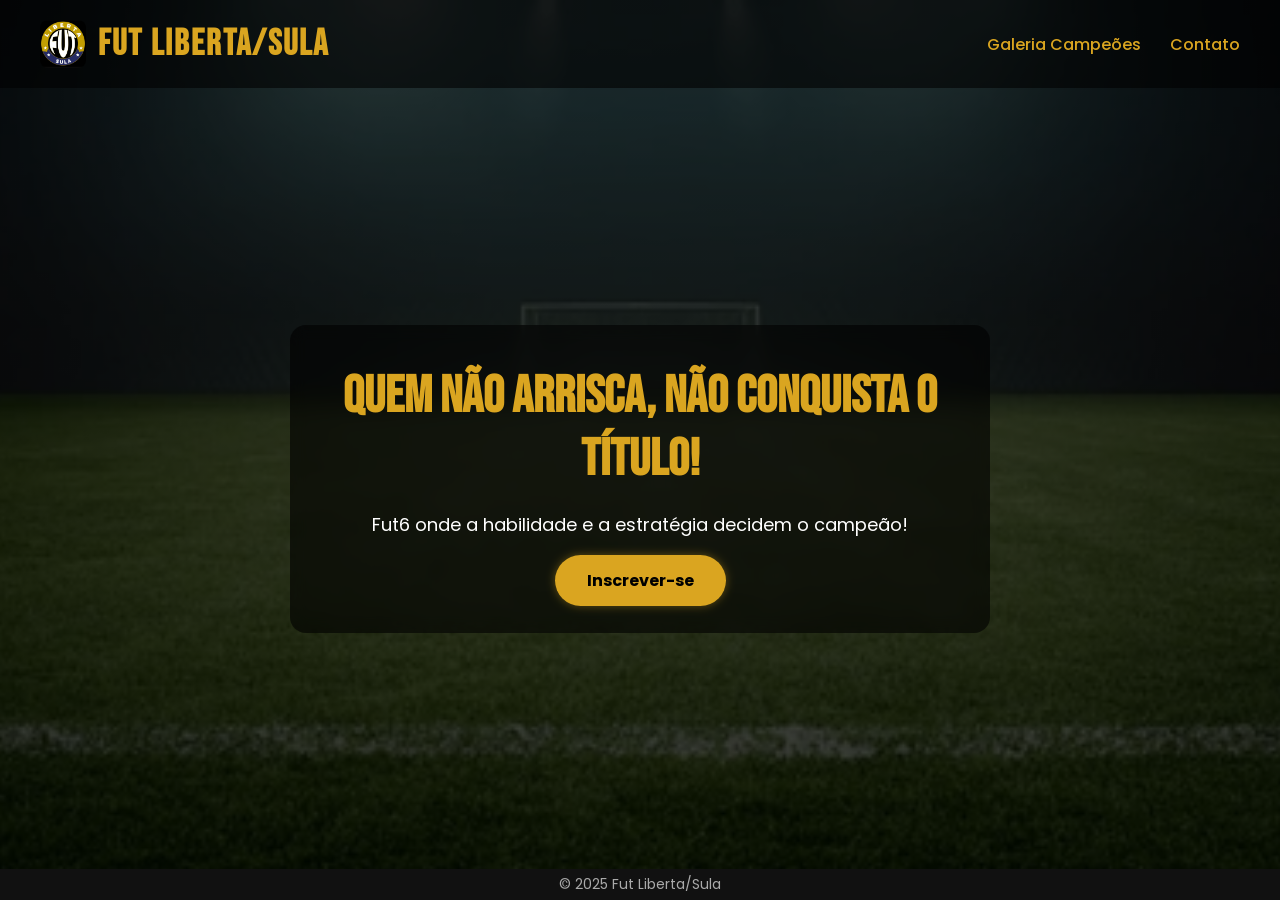
<file: index.html>
<!DOCTYPE html>
<html lang="pt-BR">
<head>
  <meta charset="UTF-8" />
  <meta name="viewport" content="width=device-width, initial-scale=1.0"/>
   <link rel="icon" href="logo-campeonato.jpg" type="image/jpeg" />
  <title>Fut Liberta/Sula</title>
  <link rel="stylesheet" href="style.css" />
  <link href="https://fonts.googleapis.com/css2?family=Bebas+Neue&family=Poppins:wght@400;600&display=swap" rel="stylesheet">
</head>
<body>
  <div class="background-overlay">
    <header class="header">
  <div class="logo-container">
    <img src="logo-campeonato.jpg" alt="Logo do Campeonato" class="logo-img" />
    <h1 class="logo">Fut Liberta/Sula</h1>
  </div>
  <nav class="nav">
    <a href="campeões.html">Galeria Campeões</a>
    <a href="contato.html">Contato</a>
</nav>
</header>

    <main class="hero">
      <div class="hero-content">
        <h2>Quem não arrisca, não conquista o título!</h2>
        <p>Fut6 onde a habilidade e a estratégia decidem o campeão!</p>
       <a href="inscricao.html" class="btn">Inscrever-se</a>
      </div>
    </main>

    <footer class="footer">
      <p>&copy; 2025 Fut Liberta/Sula</p>
    </footer>
  </div>
</body>
</html>
</file>
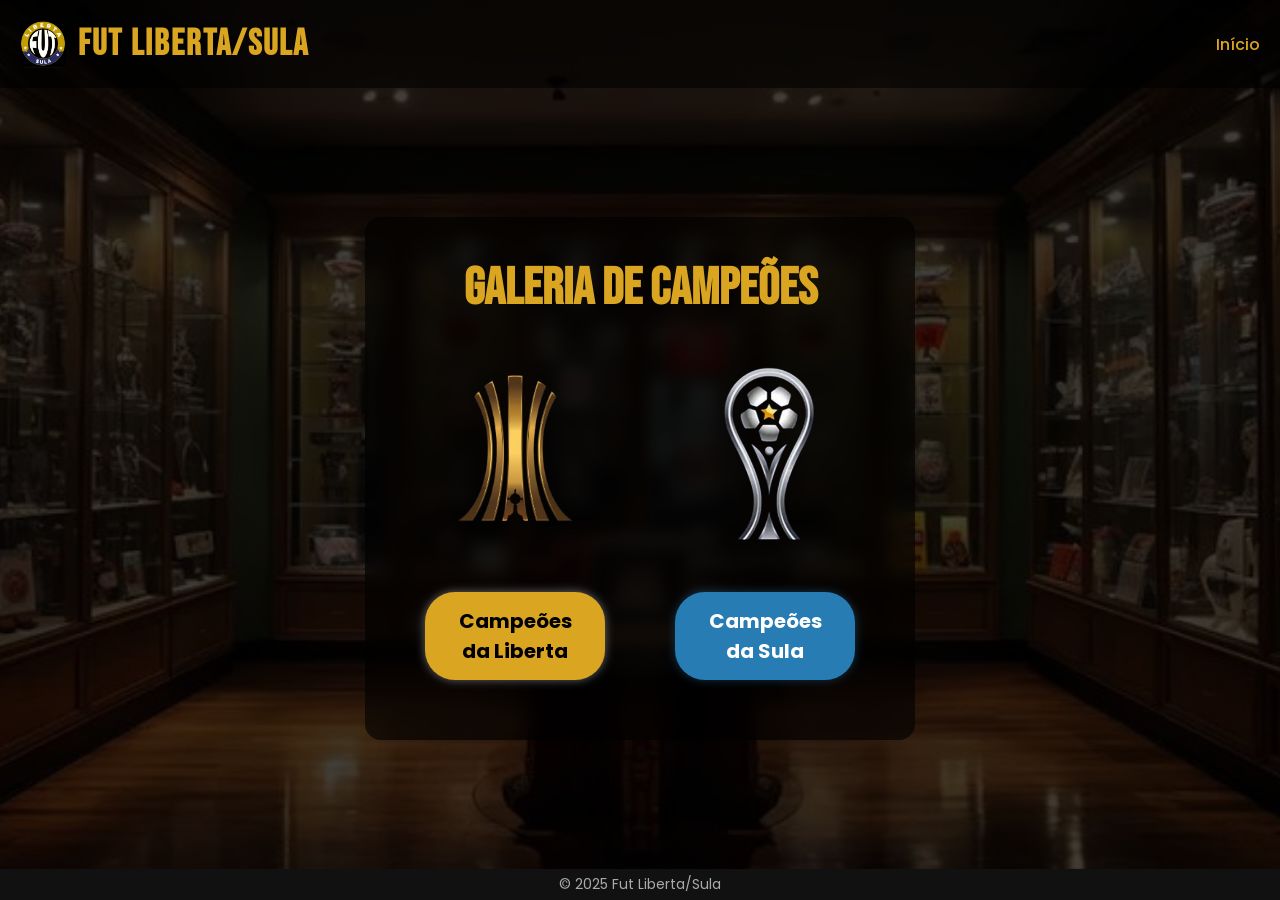
<file: campeões.html>
<!DOCTYPE html>
<html lang="pt-BR">
<head>
  <meta charset="UTF-8" />
  <meta name="viewport" content="width=device-width, initial-scale=1" />
  <title>Galeria de Campeões - Fut Liberta/Sula</title>
  <link rel="stylesheet" href="campeões.css" />
  <link href="https://fonts.googleapis.com/css2?family=Bebas+Neue&family=Poppins:wght@400;600&display=swap" rel="stylesheet" />
  <link rel="icon" href="logo-campeonato.jpg" type="image/jpeg" />
</head>
<body>
  <div class="background-overlay">

    <header class="header">
      <div class="logo-container">
        <img src="logo-campeonato.jpg" alt="Logo do Campeonato" class="logo-img" />
        <h1 class="logo">Fut Liberta/Sula</h1>
      </div>
      <nav class="nav">
        <a href="index.html">Início</a>
      </nav>
    </header>

    <main class="hero">
      <div class="hero-content">
        <h2>Galeria de Campeões</h2>

        <div class="buttons-container">

                      <!-- Botão da Liberta -->
          <div class="champion-card">
            <img src="taçaliberta-removebg-preview.png" alt="Taça da Liberta" class="champion-img">
            <a href="campliberta.html" class="btn">Campeões da Liberta</a>
          </div>

          <!-- Botão da Sula -->
          <div class="champion-card">
            <img src="sul-americanas_conmebol-removebg-preview.png" alt="Taça da Sula" class="champion-img">
            <a href="campsula.html" class="btn btn-sula">Campeões da Sula</a>
          </div>


        </div>
      </div>
    </main>

    <footer class="footer">
      <p>&copy; 2025 Fut Liberta/Sula</p>
    </footer>

  </div>
</body>
</html>
</file>
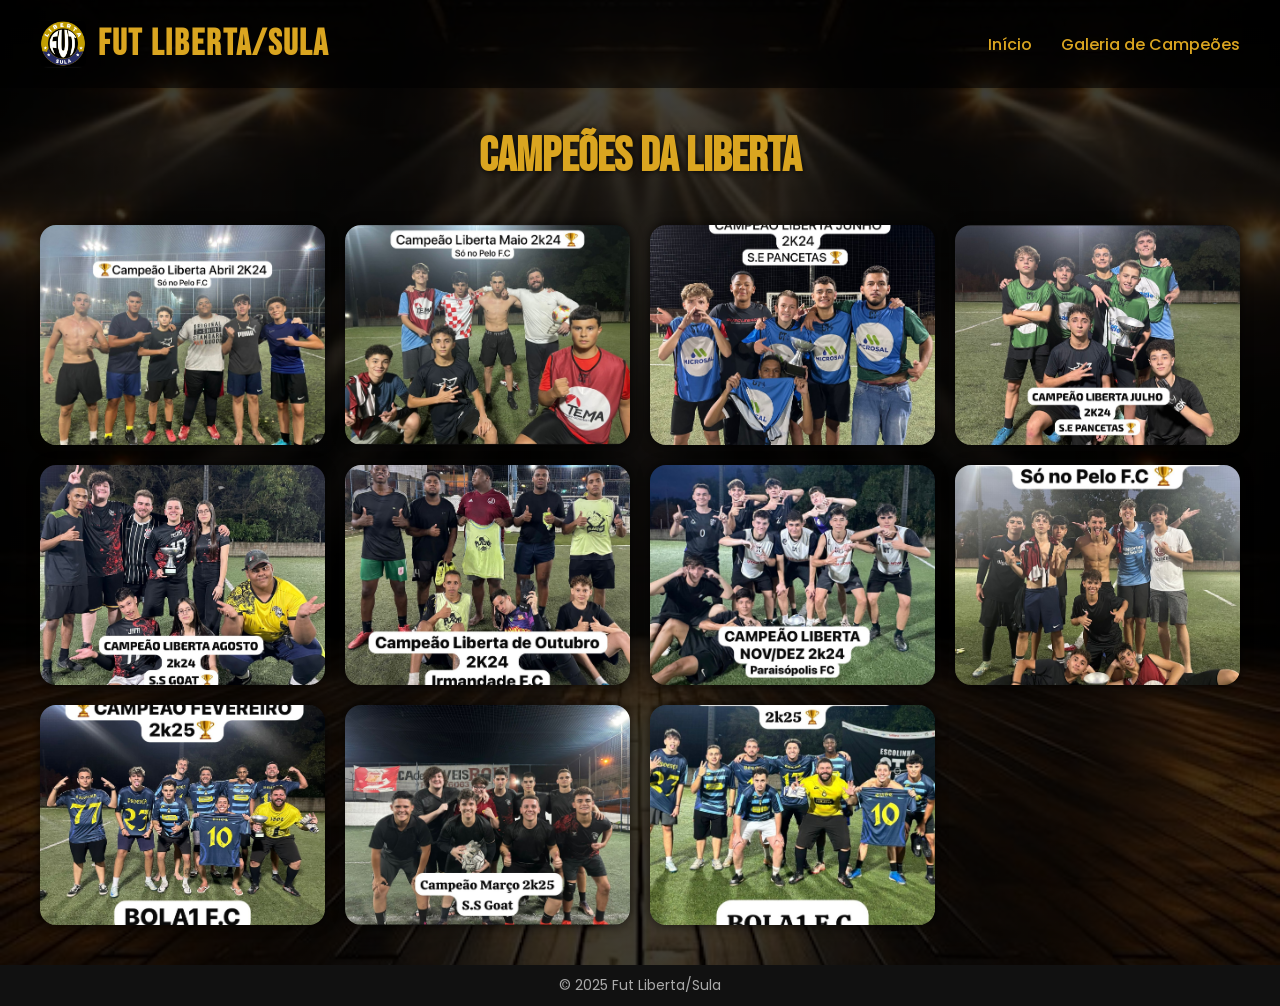
<file: campliberta.html>
<!DOCTYPE html>
<html lang="pt-BR">
<head>
  <meta charset="UTF-8" />
  <meta name="viewport" content="width=device-width, initial-scale=1" />
  <title>Campeões da Liberta - Fut Liberta/Sula</title>
  <link rel="stylesheet" href="campliberta.css" />
  <link href="https://fonts.googleapis.com/css2?family=Bebas+Neue&family=Poppins:wght@400;600&display=swap" rel="stylesheet" />
  <link rel="icon" href="logo-campeonato.jpg" type="image/jpeg" />
</head>
<body>
  <div class="background-overlay">
    <header class="header">
      <div class="logo-container">
        <img src="logo-campeonato.jpg" alt="Logo do Campeonato" class="logo-img" />
        <h1 class="logo">Fut Liberta/Sula</h1>
      </div>
      <nav class="nav">
        <a href="index.html">Início</a>
        <a href="campeões.html">Galeria de Campeões</a>
      </nav>
    </header>

    <main class="gallery">
      <h2>Campeões da Liberta</h2>
      <div class="photos-grid">
        <!-- Substitua os src abaixo pelas imagens dos campeões -->
        <img src="camp-abril2k24.jpeg" alt="Campeão Liberta Abril 2024">
        <img src="camp-maio-2k24.jpeg" alt="Liberta Maio 2024">
        <img src="camp-junho-2k24.jpeg" alt="Liberta Junho 2024">
        <img src="camp-julho-2k24.jpeg" alt="Liberta Julho 2024">
        <img src="camp-agosto-2k24.jpeg" alt="Liberta Agosto 2024">
        <img src="camp-outubro-2k24.jpeg" alt="Liberta Outubro 2024">
        <img src="camp-dezembro2k24.jpeg" alt="Liberta Novembro/Dezembro 2024">
        <img src="camp-janeiro-2k25.jpeg" alt="Liberta Janeiro 2025">
        <img src="camp-fevereiro-2k25.jpeg" alt="Liberta Fevereiro 2025">
        <img src="camp-março-2k25.jpeg" alt="Liberta Março 2025">
        <img src="camp-abril-2k25.jpeg" alt="Liberta Abril 2025">
      </div>
    </main>

    <footer class="footer">
      <p>&copy; 2025 Fut Liberta/Sula</p>
    </footer>
  </div>
</body>
</html>
</file>
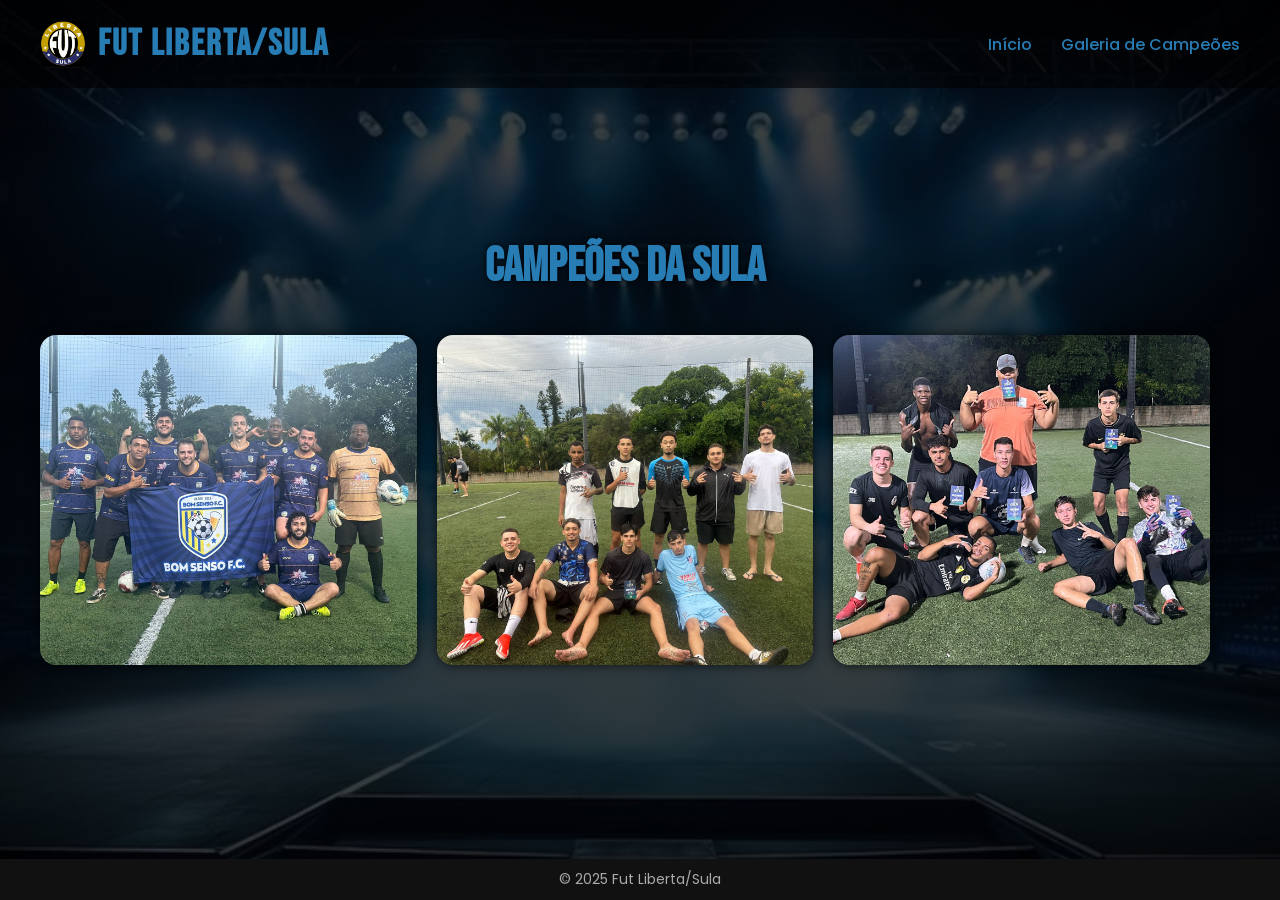
<file: campsula.html>
<!DOCTYPE html>
<html lang="pt-BR">
<head>
  <meta charset="UTF-8" />
  <meta name="viewport" content="width=device-width, initial-scale=1" />
  <title>Campeões da Sula - Fut Liberta/Sula</title>
  <link rel="stylesheet" href="campsula.css" />
  <link href="https://fonts.googleapis.com/css2?family=Bebas+Neue&family=Poppins:wght@400;600&display=swap" rel="stylesheet" />
  <link rel="icon" href="logo-campeonato.jpg" type="image/jpeg" />
</head>
<body>
  <div class="background-overlay">
    <header class="header">
      <div class="logo-container">
        <img src="logo-campeonato.jpg" alt="Logo do Campeonato" class="logo-img" />
        <h1 class="logo">Fut Liberta/Sula</h1>
      </div>
      <nav class="nav">
        <a href="index.html">Início</a>
        <a href="campeões.html">Galeria de Campeões</a>
      </nav>
    </header>

    <main class="gallery sula-theme">
      <h2>Campeões da Sula</h2>
      <div class="photos-grid">
        <!-- Substitua os src abaixo pelas imagens dos campeões da Sula -->
        <img src="camp-sula-jan.jpg" alt="Campeão Sula Janeiro 2025">
        <img src="camp-sula-fev (1).jpg" alt="Campeão Sula Fevereiro 2025">
        <img src="camp-sula-março.jpg" alt="Campeão Sula Março 2025">
      </div>
    </main>

    <footer class="footer">
      <p>&copy; 2025 Fut Liberta/Sula</p>
    </footer>
  </div>
</body>
</html>
</file>
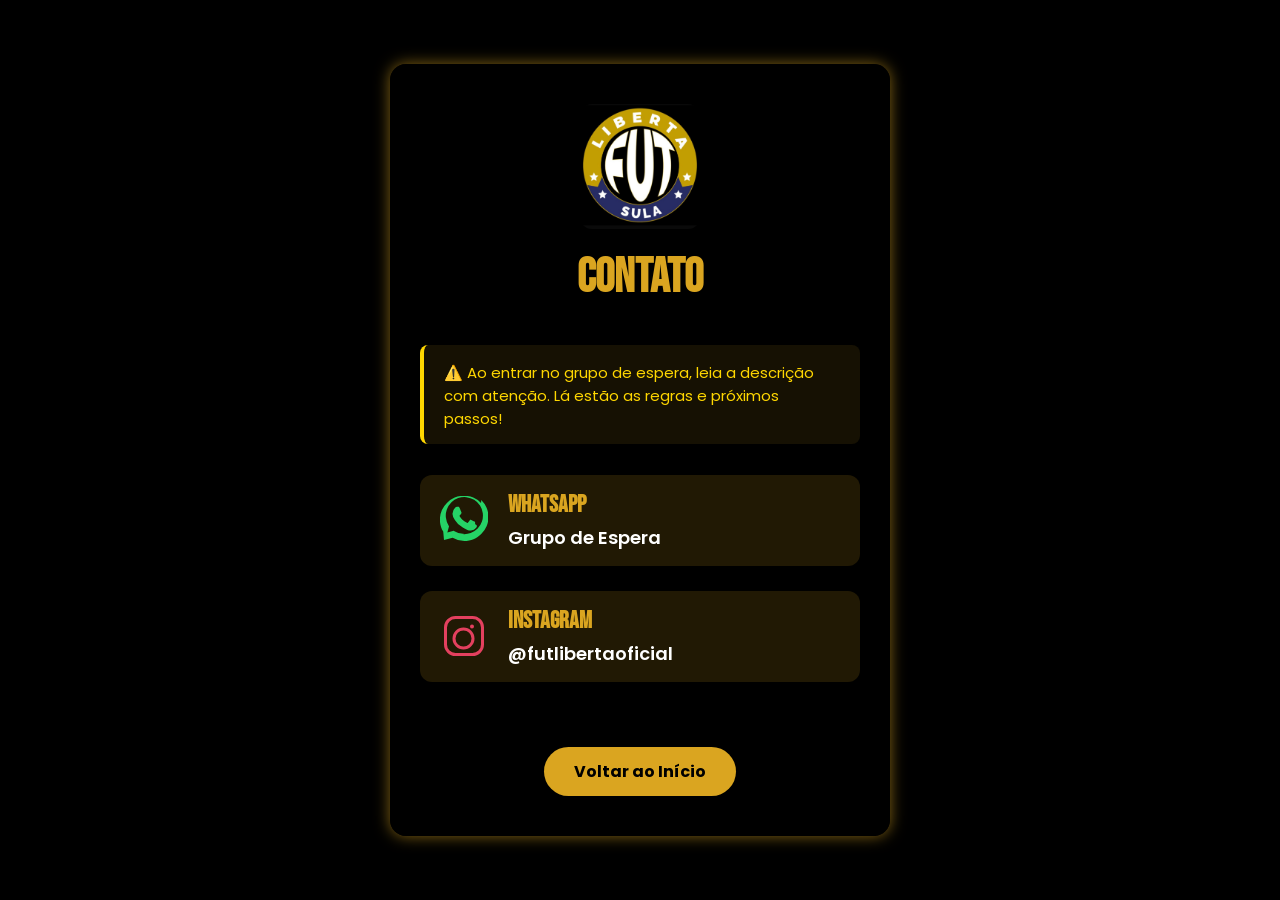
<file: contato.html>
<!DOCTYPE html>
<html lang="pt-BR">
<head>
  <meta charset="UTF-8" />
  <meta name="viewport" content="width=device-width, initial-scale=1" />
  <link rel="icon" href="logo-campeonato.jpg" type="image/jpeg" />
  <title>Contato - Fut Liberta/Sula</title>
  <link href="https://fonts.googleapis.com/css2?family=Bebas+Neue&family=Poppins&display=swap" rel="stylesheet" />
  <link rel="stylesheet" href="contato.css" />
</head>
<body>
  <div class="container">
    <img src="logo-campeonato.jpg" alt="Logo Fut Liberta/Sula" class="logo-campeonato" />

    <h1>Contato</h1>
    <div class="aviso-box">
  ⚠️ Ao entrar no grupo de espera, leia a descrição com atenção. Lá estão as regras e próximos passos!
</div>


    <div class="contato-card">
      <div class="icon whatsapp-icon" aria-label="WhatsApp logo" role="img">
        <!-- SVG WhatsApp -->
        <svg xmlns="http://www.w3.org/2000/svg" fill="#25D366" viewBox="0 0 24 24" aria-hidden="true">
          <path d="M20.52 3.48a11.865 11.865 0 0 0-17.07 0 11.94 11.94 0 0 0-3.5 8.42c0 2.1.57 4.14 1.66 5.9L2 22l4.32-1.14a11.94 11.94 0 0 0 5.88 1.68c3.2 0 6.2-1.24 8.42-3.5a11.865 11.865 0 0 0 0-17.06zm-8.27 15.57a9.305 9.305 0 0 1-5.02-1.48l-.36-.22-3.2.84.85-3.12-.24-.37a9.292 9.292 0 1 1 7 4.35zm5.28-6.12c-.29-.15-1.71-.85-1.98-.95-.27-.1-.46-.15-.65.15-.18.28-.7.95-.85 1.15-.15.2-.3.22-.56.08a7.31 7.31 0 0 1-2.15-1.32 8.21 8.21 0 0 1-1.52-1.88c-.16-.27 0-.41.13-.55.14-.13.3-.35.45-.53.15-.18.2-.3.3-.5.1-.2 0-.37-.05-.52-.05-.15-.65-1.57-.9-2.15-.24-.56-.5-.49-.65-.5-.17 0-.36 0-.55 0a1.36 1.36 0 0 0-1 .47 4.12 4.12 0 0 0-1.3 3.08 5.48 5.48 0 0 0 1.18 3.04 10.22 10.22 0 0 0 3.97 3.78 10.5 10.5 0 0 0 2.3 1.17 3.99 3.99 0 0 0 1.8.3 3.77 3.77 0 0 0 2.59-1.35c.42-.48.43-.9.3-1.18-.12-.27-.5-.44-.8-.6z"/>
        </svg>
      </div>
      <div class="contato-text">
        <h3>WhatsApp</h3>
        <a href="https://chat.whatsapp.com/Kis1yuBVEG4Jo6dMTNpIFD" class="contato-link">Grupo de Espera</a>
        
      </div>
    </div>

    <div class="contato-card">
      <div class="icon instagram-icon" aria-label="Instagram logo" role="img">
        <!-- SVG Instagram -->
        <svg xmlns="http://www.w3.org/2000/svg" fill="#E4405F" viewBox="0 0 24 24" aria-hidden="true">
          <path d="M7.75 2h8.5A5.75 5.75 0 0 1 22 7.75v8.5A5.75 5.75 0 0 1 16.25 22h-8.5A5.75 5.75 0 0 1 2 16.25v-8.5A5.75 5.75 0 0 1 7.75 2zm0 1.5A4.25 4.25 0 0 0 3.5 7.75v8.5A4.25 4.25 0 0 0 7.75 20.5h8.5a4.25 4.25 0 0 0 4.25-4.25v-8.5A4.25 4.25 0 0 0 16.25 3.5h-8.5zm8.25 2.75a1 1 0 1 1 0 2 1 1 0 0 1 0-2zm-4.25 1.5a5.5 5.5 0 1 1 0 11 5.5 5.5 0 0 1 0-11zm0 1.5a4 4 0 1 0 0 8 4 4 0 0 0 0-8z"/>
        </svg>
      </div>
      <div class="contato-text">
        <h3>Instagram</h3>
        <a href="https://www.instagram.com/futlibertaoficial/" target="_blank" rel="noopener" class="contato-link">@futlibertaoficial</a>
      </div>
    </div>

    <a href="index.html" class="btn-home">Voltar ao Início</a>
  </div>
</body>
</html>
</file>
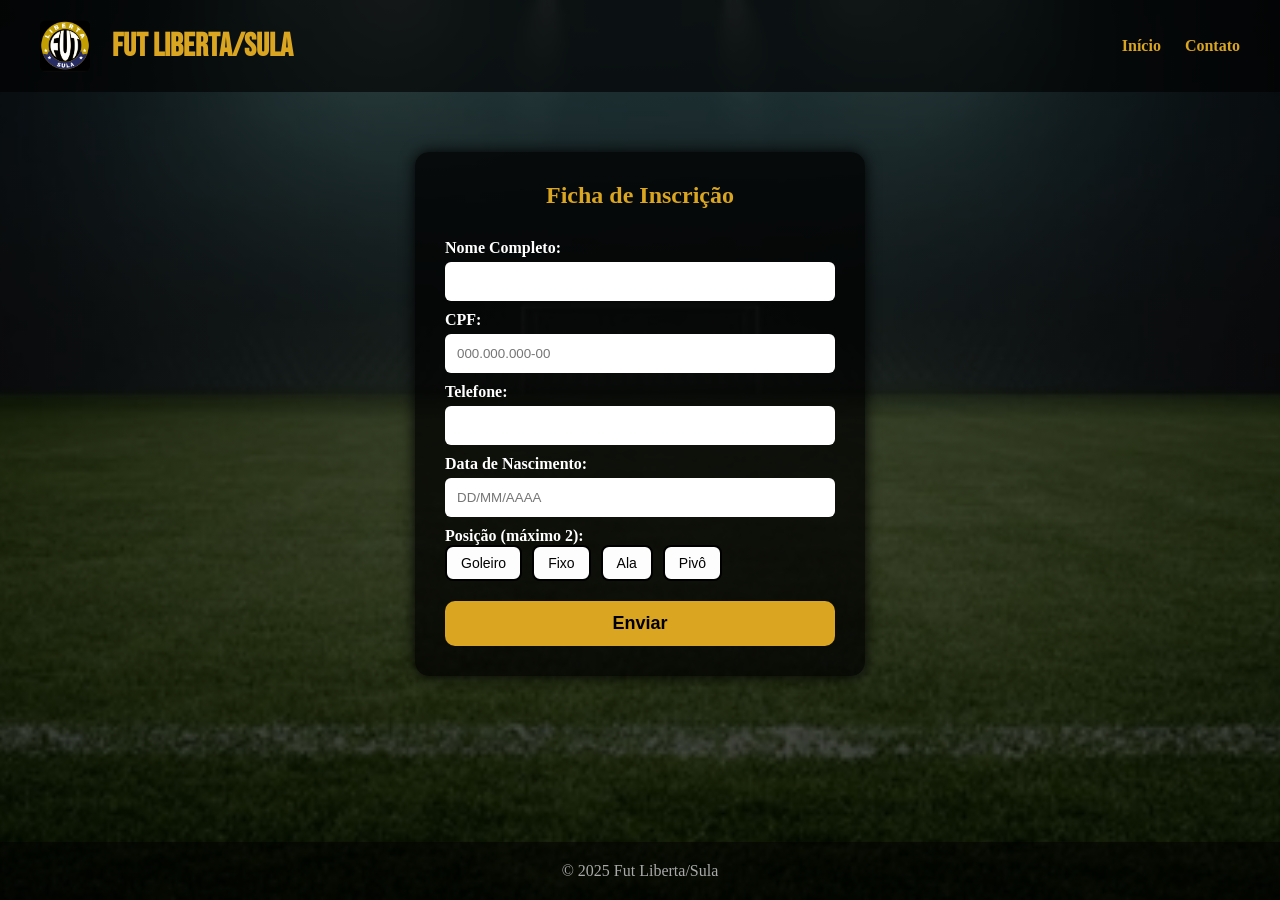
<file: inscricao.html>
<!DOCTYPE html>
<html lang="pt-BR">

<head>
    <meta charset="UTF-8">
    <meta name="viewport" content="width=device-width, initial-scale=1.0">
    <title>Inscrição - Fut Liberta/Sula</title>

    <link rel="stylesheet" href="inscricao.css">
    <link href="https://fonts.googleapis.com/css2?family=Bebas+Neue&family=Poppins:wght@400;600&display=swap" rel="stylesheet">

    <style>
        /* Notificação */
        #msg-sucesso {
            position: fixed;
            top: 20px;
            right: 20px;
            background: #0f0;
            padding: 15px 20px;
            border-radius: 8px;
            color: #000;
            font-weight: bold;
            opacity: 0;
            pointer-events: none;
            transition: 0.4s;
            z-index: 999;
        }

        #msg-sucesso.show {
            opacity: 1;
            pointer-events: auto;
        }
    </style>
</head>

<body>

    <div id="msg-sucesso" class="notificacao">Inscrição enviada com sucesso! Em breve entraremos em contato para finalizar a ultima parte de sua inscrição.</div>

    <div class="background-overlay">

        <header class="header">
            <div class="logo-container">
                <img src="logo-campeonato.jpg" class="logo-img" alt="logo">
                <h1 class="logo">Fut Liberta/Sula</h1>
            </div>

            <nav class="nav">
                <a href="index.html">Início</a>
                <a href="contato.html">Contato</a>
            </nav>
        </header>

        <main class="form-area">
            <h2>Ficha de Inscrição</h2>

            <form class="form-inscricao" id="formInscricao">
                <label for="nome">Nome Completo:</label>
                <input type="text" id="nome" name="nome" required>

                <label for="cpf">CPF:</label>
                <input type="text" id="cpf" name="cpf" maxlength="14" placeholder="000.000.000-00" required>

                <label for="telefone">Telefone:</label>
                <input type="text" id="telefone" name="telefone" maxlength="11" required>

                <label for="nascimento">Data de Nascimento:</label>
                <input type="text" id="nascimento" name="nascimento" maxlength="10" placeholder="DD/MM/AAAA" required>

                <label for="posicoes">Posição (máximo 2):</label>
                <div id="posicoes">
                    <button type="button" class="pos-btn" data-value="Goleiro">Goleiro</button>
                    <button type="button" class="pos-btn" data-value="Fixo">Fixo</button>
                    <button type="button" class="pos-btn" data-value="Ala">Ala</button>
                    <button type="button" class="pos-btn" data-value="Pivô">Pivô</button>
                </div>

                <input type="hidden" name="posicoes" id="posicoesInput">

                <button type="submit" class="btn-enviar">Enviar</button>
            </form>
        </main>

        <footer class="footer">
            <p>&copy; 2025 Fut Liberta/Sula</p>
        </footer>

    </div>

    <!-- SCRIPT GERAL -->
<script>

    /* --- Máscaras e validações (mantém igual ao seu) --- */
    /* ... seu código das máscaras ... */

    // =========================
// VALIDAÇÕES DOS CAMPOS
// =========================

// NOME — apenas letras e espaços
const nome = document.getElementById("nome");
nome.addEventListener("input", () => {
    nome.value = nome.value.replace(/[0-9]/g, "");
});

// CPF — apenas números + máscara automática
const cpf = document.getElementById("cpf");
cpf.addEventListener("input", () => {
    cpf.value = cpf.value.replace(/\D/g, "") // tira tudo que não é número
                         .substring(0, 11);  // limita a 11 dígitos
});

// TELEFONE — apenas números (limite 11)
const telefone = document.getElementById("telefone");
telefone.addEventListener("input", () => {
    telefone.value = telefone.value.replace(/\D/g, "").substring(0, 11);
});

// DATA DE NASCIMENTO — bloqueia letras e formata DD/MM/AAAA
const nasc = document.getElementById("nascimento");
nasc.addEventListener("input", () => {
    let v = nasc.value.replace(/\D/g, "").substring(0, 8); 

    if (v.length >= 5)
        nasc.value = v.replace(/(\d{2})(\d{2})(\d{0,4})/, "$1/$2/$3");
    else if (v.length >= 3)
        nasc.value = v.replace(/(\d{2})(\d{0,2})/, "$1/$2");
    else
        nasc.value = v;
});

// Impedir envio se algo estiver inválido
formInscricao.addEventListener("submit", (e) => {

    if (nome.value.trim().length < 3) {
        alert("Digite um nome válido.");
        e.preventDefault();
        return;
    }

    if (cpf.value.length !== 11) {
        alert("Digite um CPF válido com 11 números.");
        e.preventDefault();
        return;
    }

    if (telefone.value.length < 8) {
        alert("Digite um telefone válido (no mínimo 8 dígitos).");
        e.preventDefault();
        return;
    }

    if (nasc.value.length !== 10) {
        alert("Digite uma data de nascimento no formato DD/MM/AAAA.");
        e.preventDefault();
        return;
    }
});


    /* Seleção de posições (mantém igual ao seu) */
    const buttons = document.querySelectorAll(".pos-btn");
    const hiddenInput = document.getElementById("posicoesInput");

    buttons.forEach(btn => {
        btn.addEventListener("click", () => {

            if (btn.classList.contains("selected")) {
                btn.classList.remove("selected");
            } else {
                if (document.querySelectorAll(".pos-btn.selected").length >= 2) {
                    alert("Você só pode selecionar no máximo 2 posições.");
                    return;
                }
                btn.classList.add("selected");
            }

            const selecionadas = [...document.querySelectorAll(".pos-btn.selected")]
                .map(b => b.dataset.value);

            hiddenInput.value = selecionadas.join(", ");
        });
    });


    /* --- Envio + animação do botão --- */

    const scriptURL = "https://script.google.com/macros/s/AKfycbzixQ9MBEItJO6OxYjOJ_pSHjgrtWYJ877e9kYjsv8KorEix8VPGgQ6LgnJykRTpZG7TA/exec";
    const form = document.getElementById("formInscricao");
    const enviarBtn = document.querySelector(".btn-enviar");

    form.addEventListener("submit", async function (e) {
        e.preventDefault();

        // impede clicar 2x, mas sem deixar fosco
        enviarBtn.style.pointerEvents = "none";

        // muda para enviando
        enviarBtn.innerText = "Enviando...";

        // espera 1 segundo
        await new Promise(resolve => setTimeout(resolve, 1000));

        try {
            await fetch(scriptURL, {
                method: "POST",
                body: new FormData(form)
            });

            // muda para enviado
            enviarBtn.innerText = "Enviado ✓";

            // mostra notificação
            const msg = document.getElementById("msg-sucesso");
            msg.classList.add("show");
            setTimeout(() => msg.classList.remove("show"), 3000);

            // reseta formulário
            form.reset();
            buttons.forEach(b => b.classList.remove("selected"));

        } catch (error) {
            enviarBtn.innerText = "Erro, tente novamente";
            enviarBtn.style.pointerEvents = "auto"; // libera de novo
            console.log(error);
        }
    });

</script>


</body>

</html>
</file>
<file: style.css>
/* RESET */
* {
  margin: 0;
  padding: 0;
  box-sizing: border-box;
}

body, html {
  height: 100%;
  font-family: 'Poppins', sans-serif;
  color: white;
}

/* FUNDO DE CAMPO SOCIETY */
.background-overlay {
  background: linear-gradient(rgba(0, 0, 0, 0.75), rgba(0, 0, 0, 0.75)),
              url('campo-fut.webp') no-repeat center center/cover;
  min-height: 100vh;
  display: flex;
  flex-direction: column;
  justify-content: space-between;
}


/* HEADER */
.header {
  padding: 20px 40px;
  display: flex;
  justify-content: space-between;
  align-items: center;
  background-color: rgba(0, 0, 0, 0.6);
}

.logo {
  font-family: 'Bebas Neue', sans-serif;
  font-size: 36px; 
  color: #DAA520;
  letter-spacing: 2px;
}

.nav a {
  margin-left: 25px;
  font-weight: 500;
  color: #DAA520;
  text-decoration: none;
  transition: color 0.3s ease;
}

.nav a:hover {
  color: #C0C0C0;
}

/* HERO */
.hero {
  flex: 1;
  display: flex;
  align-items: center;
  justify-content: center;
  text-align: center;
  padding: 40px 20px;
}

.hero-content {
  max-width: 700px;
  padding: 40px;
  background-color: rgba(0, 0, 0, 0.6);
  border-radius: 16px;
  backdrop-filter: blur(8px);
}

.hero h2 {
  font-family: 'Bebas Neue', sans-serif;
  font-size: 52px;
  color: #DAA520;
  margin-bottom: 20px;
}

.hero p {
  font-size: 18px;
  margin-bottom: 30px;
  color: #ffffff;
}

.btn {
  padding: 14px 32px;
  background-color: #DAA520;
  color: #000;
  font-weight: bold;
  border-radius: 30px;
  text-decoration: none;
  box-shadow: 0 0 10px rgba(218, 165, 32, 0.4);
  transition: transform 0.3s ease, background-color 0.3s ease;
}

.btn:hover {
  background-color: #C0C0C0;
  transform: scale(1.05);
}


/* FOOTER */
.footer {
  padding: 5px;
  text-align: center;
  background: #111;
  font-size: 14px;
  color: #aaa;
}
.logo-container {
  display: flex;
  align-items: center;
  gap: 12px; /* espaço entre logo e o texto */
}

.logo-img {
  height: 48px;
  width: auto;
  border-radius: 8px; /* opcional: deixa a logo com cantos arredondados */
}
</file>
<file: campeões.css>
/* RESET */
* {
  margin: 0;
  padding: 0;
  box-sizing: border-box;
}

body, html {
  height: 100%;
  font-family: 'Poppins', sans-serif;
  color: white;
}

/* FUNDO DE CAMPO SOCIETY */
.background-overlay {
  background: linear-gradient(rgba(0, 0, 0, 0.75), rgba(0, 0, 0, 0.75)),
              url('museu.jpg') no-repeat center center/cover;
  min-height: 100vh;
  display: flex;
  flex-direction: column;
  justify-content: space-between;
}

/* HEADER */
.header {
  padding: 20px 20px;
  display: flex;
  justify-content: space-between;
  align-items: center;
  background-color: rgba(0, 0, 0, 0.6);
}

.logo {
  font-family: 'Bebas Neue', sans-serif;
  font-size: 36px; 
  color: #DAA520;
  letter-spacing: 2px;
}

.nav a {
  margin-left: 25px;
  font-weight: 500;
  color: #DAA520;
  text-decoration: none;
  transition: color 0.3s ease;
}

.nav a:hover {
  color: #C0C0C0;
}

/* HERO */
.hero {
  flex: 1;
  display: flex;
  align-items: center;
  justify-content: center;
  text-align: center;
  padding: 40px 20px;
}

.hero-content {
  max-width: 700px;
  padding: 40px;
  background-color: rgba(0, 0, 0, 0.6);
  border-radius: 16px;
  backdrop-filter: blur(8px);
}

.hero h2 {
  font-family: 'Bebas Neue', sans-serif;
  font-size: 52px;
  color: #DAA520;
  margin-bottom: 20px;
}

.hero p {
  font-size: 18px;
  margin-bottom: 30px;
  color: #ffffff;
}

.buttons-container {
  display: flex;
  justify-content: center;
  gap: 30px;
  flex-wrap: wrap;
  margin-top: 20px;
}

.btn {
  padding: 14px 32px;
  background-color: #DAA520;
  color: #000;
  font-weight: bold;
  border-radius: 30px;
  transition: transform 0.3s ease, background-color 0.3s ease;
  text-decoration: none;
  box-shadow: 0 0 10px rgba(218, 165, 32, 0.4);
  font-size: 20px;
}

.btn:hover {
  background-color: #C0C0C0;
  transform: scale(1.05);
}

/* FOOTER */
.footer {
  padding: 5px;
  text-align: center;
  background: #111;
  font-size: 14px;
  color: #aaa;
}

.logo-container {
  display: flex;
  align-items: center;
  gap: 12px;
}

.logo-img {
  height: 48px;
  width: auto;
  border-radius: 8px;
}
/* NOVOS ESTILOS */

.buttons-container {
  display: flex;
  justify-content: center;
  gap: 30px;
  flex-wrap: wrap;
  margin-top: 20px;
}

.champion-card {
  display: flex;
  flex-direction: column;
  align-items: center;
  justify-content: space-between;
  border-radius: 16px;
  padding: 20px;
  width: 220px;
  min-height: 360px; /* garante mesma altura */
}

.champion-img {
  width: 160px;
  height: 180px;
  object-fit: cover;
  border-radius: 12px;
  margin-bottom: 20px;
}

/* Botão geral */
.btn {
  padding: 14px 32px;
  background-color: #DAA520;
  color: #000;
  font-weight: bold;
  border-radius: 30px;
  transition: transform 0.3s ease, background-color 0.3s ease;
  text-decoration: none;
  box-shadow: 0 0 10px rgba(255, 255, 255, 0.4);
  font-size: 20px;
}

.btn:hover {
  background-color: #C0C0C0;
  transform: scale(1.05);
}

/* Botão específico da Sula */
.btn-sula {
  background-color: #287cb4;
  color: #fff;
  box-shadow: 0 0 10px rgba(40, 124, 180, 0.4);
}

.btn-sula:hover {
  background-color: #1f5c8a;
}
</file>
<file: campliberta.css>
/* RESET */
* {
  margin: 0;
  padding: 0;
  box-sizing: border-box;
}

body, html {
  height: 100%;
  font-family: 'Poppins', sans-serif;
  color: white;
  background: #000;
}

/* FUNDO COM IMAGEM */
.background-overlay {
  background: linear-gradient(rgba(0,0,0,0.75), rgba(0,0,0,0.75)),
              url('daora.jpg') no-repeat center center/cover;
  min-height: 100vh;
  display: flex;
  flex-direction: column;
}

/* HEADER */
.header {
  padding: 20px 40px;
  display: flex;
  justify-content: space-between;
  align-items: center;
  background-color: rgba(0, 0, 0, 0.6);
}

.logo-container {
  display: flex;
  align-items: center;
  gap: 12px;
}

.logo-img {
  height: 48px;
  width: auto;
  border-radius: 8px;
}

.logo {
  font-family: 'Bebas Neue', cursive;
  font-size: 36px;
  color: #DAA520;
  letter-spacing: 2px;
}

.nav a {
  margin-left: 25px;
  font-weight: 500;
  color: #DAA520;
  text-decoration: none;
  transition: color 0.3s ease;
}

.nav a:hover {
  color: #C0C0C0;
}

/* GALERIA */
.gallery {
  padding: 40px 20px;
  flex: 1;
}

.gallery h2 {
  font-family: 'Bebas Neue', sans-serif;
  font-size: 48px;
  text-align: center;
  margin-bottom: 40px;
  color: #DAA520;
  text-shadow: 0 0 6px black;
}

/* GRID DE FOTOS */
.photos-grid {
  display: grid;
  grid-template-columns: repeat(auto-fit, minmax(250px, 1fr));
  gap: 20px;
  padding: 0 20px;
}

.photos-grid img {
  width: 100%;
  height: 220px;
  object-fit: cover;
  border-radius: 16px;
  box-shadow: 0 0 12px rgba(0,0,0,0.7);
  transition: transform 0.3s ease;
}

.photos-grid img:hover {
  transform: scale(1.03);
}

/* FOOTER */
.footer {
  padding: 10px;
  text-align: center;
  background: #111;
  font-size: 14px;
  color: #aaa;
}
</file>
<file: campsula.css>
/* RESET */
* {
  margin: 0;
  padding: 0;
  box-sizing: border-box;
}

body, html {
  height: 100%;
  font-family: 'Poppins', sans-serif;
  color: white;
  background: #000;
}

/* FUNDO COM IMAGEM */
.background-overlay {
  background: linear-gradient(rgba(0,0,0,0.75), rgba(0,0,0,0.75)),
              url('sulafundo.jpg') no-repeat center center/cover;
  min-height: 100vh;
  display: flex;
  flex-direction: column;
}

/* HEADER */
.header {
  padding: 20px 40px;
  display: flex;
  justify-content: space-between;
  align-items: center;
  background-color: rgba(0, 0, 0, 0.6);
}

.logo-container {
  display: flex;
  align-items: center;
  gap: 12px;
}

.logo-img {
  height: 48px;
  width: auto;
  border-radius: 8px;
}

.logo {
  font-family: 'Bebas Neue', cursive;
  font-size: 36px;
  color: #287cb4;
  letter-spacing: 2px;
}

.nav a {
  margin-left: 25px;
  font-weight: 500;
  color: #287cb4;
  text-decoration: none;
  transition: color 0.3s ease;
}

.nav a:hover {
  color: #C0C0C0;
}

/* GALERIA */
.gallery {
  padding: 150px 50px 40px 20px; /* top | right | bottom | left */
  flex: 1;
}
.gallery h2 {
  font-family: 'Bebas Neue', sans-serif;
  font-size: 48px;
  text-align: center;
  margin-bottom: 40px;
  color: #287cb4; /* Azul da Sula */
  text-shadow: 0 0 6px black;
}

/* GRID DE FOTOS */
.photos-grid {
  display: grid;
  grid-template-columns: repeat(auto-fit, minmax(250px, 1fr));
  gap: 20px;
  padding: 0 20px;
}

.photos-grid img {
  width: 100%;
  height: 330px;
  object-fit: cover;
  border-radius: 16px;
  box-shadow: 0 0 12px rgba(0,0,0,0.7);
  transition: transform 0.3s ease;
}

.photos-grid img:hover {
  transform: scale(1.03);
}

/* FOOTER */
.footer {
  padding: 10px;
  text-align: center;
  background: #111;
  font-size: 14px;
  color: #aaa;
}
</file>
<file: contato.css>
/* RESET */
* {
  margin: 0;
  padding: 0;
  box-sizing: border-box;
}

body, html {
  height: 100%;
  font-family: 'Poppins', sans-serif;
  background: #000;
  color: white;
  padding: 40px 20px;
  display: flex;
  justify-content: center;
  align-items: center;
}

.container {
  max-width: 500px;
  width: 100%;
  background-color: rgba(0, 0, 0, 0.7);
  border-radius: 16px;
  padding: 40px 30px;
  backdrop-filter: blur(8px);
  box-shadow: 0 0 15px rgba(218, 165, 32, 0.6);
  text-align: center;
}

h1 {
  font-family: 'Bebas Neue', cursive;
  font-size: 48px;
  color: #DAA520;
  margin-bottom: 40px;
}

.contato-card {
  display: flex;
  align-items: center;
  background: rgba(218, 165, 32, 0.15);
  border-radius: 12px;
  padding: 15px 20px;
  margin-bottom: 25px;
  transition: background-color 0.3s ease;
}

.contato-card:hover {
  background: rgba(218, 165, 32, 0.3);
}

.icon {
  flex-shrink: 0;
  margin-right: 20px;
  width: 48px;
  height: 48px;
}

.icon svg {
  display: block;
  width: 48px;
  height: 48px;
}

.contato-text h3 {
  font-family: 'Bebas Neue', cursive;
  color: #DAA520;
  font-size: 24px;
  margin-bottom: 5px;
  text-align: left;
}

.contato-link {
  font-size: 18px;
  color: #fff;
  text-decoration: none;
  font-weight: 600;
  text-align: left;
  display: block;
  word-break: break-word;
  transition: color 0.3s ease;
}

.contato-link:hover {
  color: #C0C0C0;
  text-decoration: underline;
}

/* Botão voltar */
.btn-home {
  display: inline-block;
  margin-top: 40px;
  padding: 12px 30px;
  background-color: #DAA520;
  color: black;
  font-weight: bold;
  border-radius: 30px;
  text-decoration: none;
  transition: background-color 0.3s ease;
}

.btn-home:hover {
  background-color: #C0C0C0;
  color: black;
}
.logo-campeonato {
  max-width: 120px;
  margin: 0 auto 20px;
  display: block;
  border-radius: 12px;
}
.aviso-box {
  background-color: rgba(218, 165, 32, 0.1);
  color: #FFD700;
  border-left: 4px solid #FFD700;
  padding: 15px 20px;
  margin-bottom: 30px;
  font-size: 15px;
  text-align: left;
  border-radius: 8px;
}
</file>
<file: inscricao.css>
* {

  margin: 0;

  padding: 0;

  box-sizing: border-box;

}



body, html {

  height: 100%;

}



.background-overlay {

  min-height: 100vh;

  background: linear-gradient(rgba(0,0,0,0.7), rgba(0,0,0,0.7)),

              url('campo-fut.webp') center/cover no-repeat;

  display: flex;

  flex-direction: column;

}



/* topo */

.header {

  padding: 20px 40px;

  display: flex;

  justify-content: space-between;

  align-items: center;

  background: rgba(0,0,0,0.65);

}



.logo-img {

  width: 50px;

  border-radius: 6px;

}



.logo {

  font-family: 'Bebas Neue';

  color: #DAA520;

  margin-left: 10px;

}



.nav a {

  margin-left: 20px;

  color: #DAA520;

  text-decoration: none;

  font-weight: 600;

}



.form-area {

  width: 90%;

  max-width: 450px;

  margin: 60px auto;

  padding: 30px;

  background: rgba(0,0,0,0.75);

  border-radius: 14px;

  box-shadow: 0 0 15px black;

  color: white;

}



h2 {

  text-align: center;

  color: #DAA520;

  margin-bottom: 20px;

}



.form-inscricao {

  display: flex;

  flex-direction: column;

}



label {

  margin-top: 10px;

  font-weight: 600;

}



input, select {

  padding: 12px;

  margin-top: 5px;

  border-radius: 6px;

  border: none;

  background-color: #ffffff;

  color: #000;

}





.btn-enviar {

  margin-top: 20px;

  padding: 12px;

  font-size: 18px;

  background: #DAA520;

  border: none;

  border-radius: 10px;

  font-weight: bold;

  cursor: pointer;

}



.btn-enviar:hover {

  background: #c09118;

}



.footer {

  text-align: center;

  padding: 20px;

  background: rgba(0,0,0,0.55);

  margin-top: auto;

  color: #aaa;

}

#posicoes {

    display: flex;

    gap: 10px;

    flex-wrap: wrap;

}



.pos-btn {

    padding: 8px 14px;

    border: 2px solid #000000;

    background: #fdfdfd;

    color: rgb(3, 2, 2);

    border-radius: 8px;

    cursor: pointer;

    font-size: 14px;

    transition: 0.2s;

}



.pos-btn.selected {

    border-color: #ffd700;

    background: #333;

}

.logo-container {
  display: flex;
  align-items: center;
  gap: 12px;
}

.notificacao {
    position: fixed;
    top: 20px;
    right: 20px;
    background: #DAA520;
    color: black;
    padding: 15px 20px;
    border-radius: 10px;
    font-weight: 600;
    box-shadow: 0 0 10px black;
    opacity: 0;
    transform: translateY(-20px);
    transition: 0.4s ease;
    z-index: 9999;
}

.notificacao.show {
    opacity: 1;
    transform: translateY(0);
}
</file>
